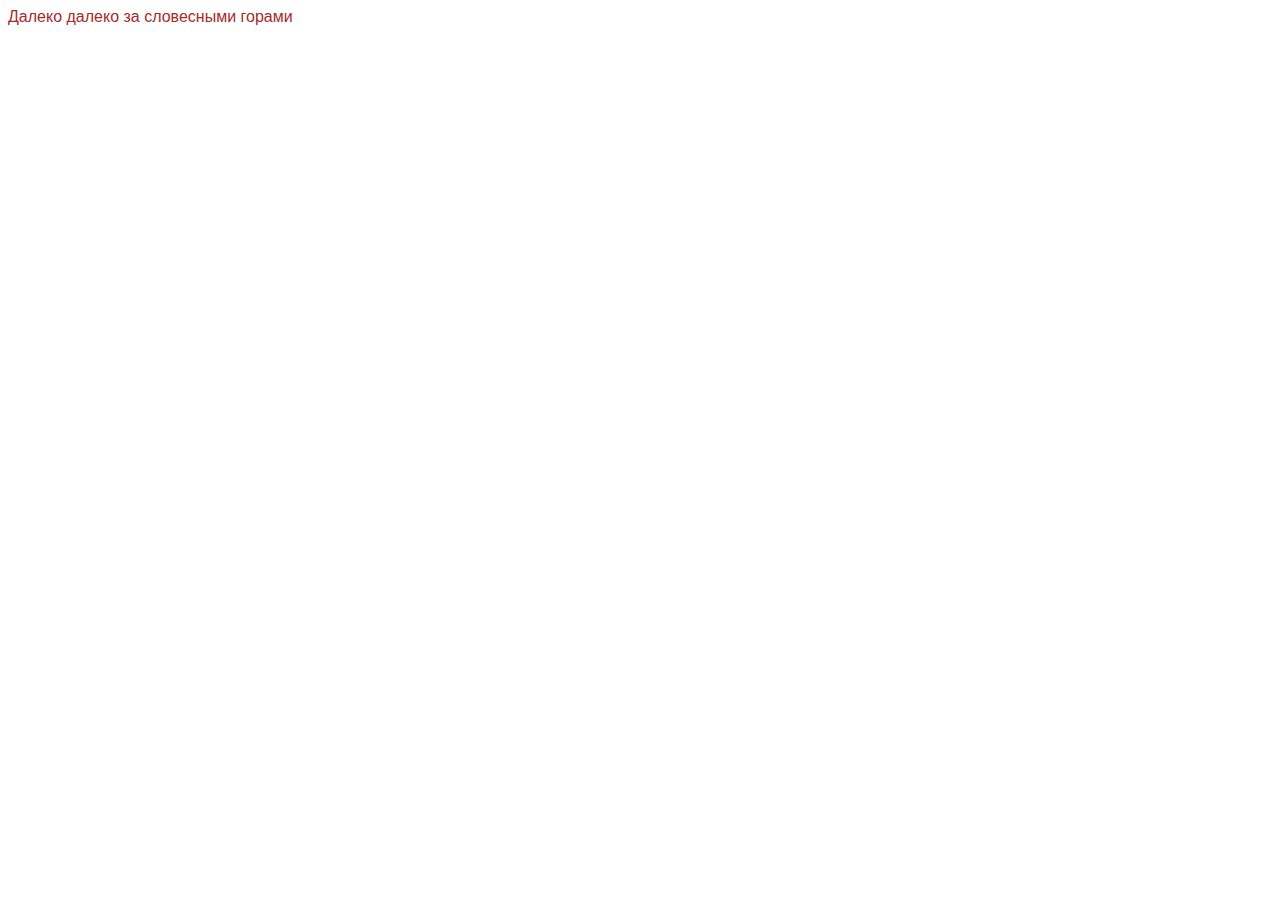
<file: 03/index.html>
<!DOCTYPE html>
<html lang="en">
<head>
  <meta charset="UTF-8">
  <meta http-equiv="X-UA-Compatible" content="IE=edge">
  <meta name="viewport" content="width=device-width, initial-scale=1.0">
  <title>Document</title>
<link rel="stylesheet" href="style.css">
<link rel="stylesheet" href="style.css">
</head>
<body>

    Далеко далеко за словесными горами


</body>
</html>
</file>
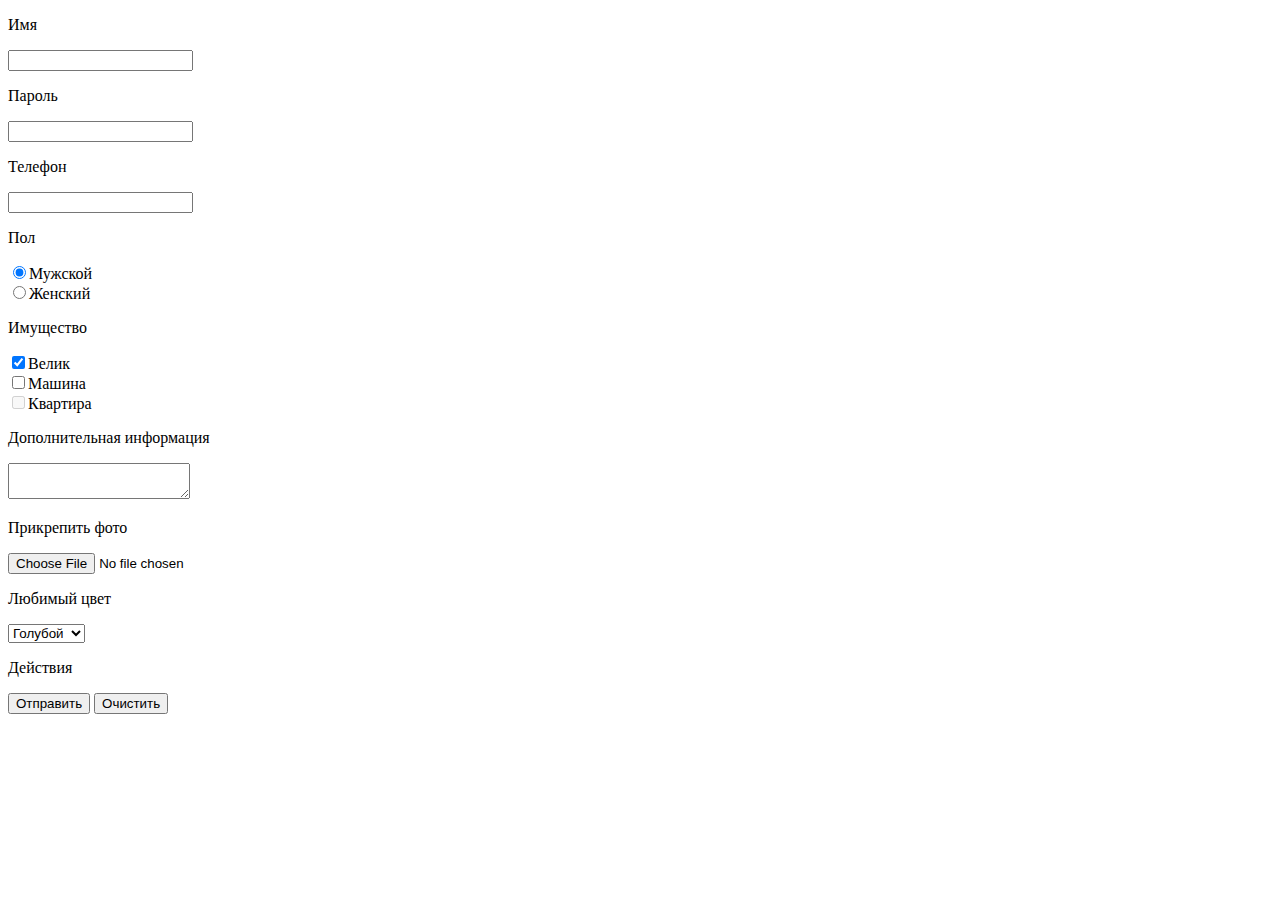
<file: Forms/index.html>
<!DOCTYPE html>
<html lang="en">
<head>
  <meta charset="UTF-8">
  <meta http-equiv="X-UA-Compatible" content="IE=edge">
  <meta name="viewport" content="width=device-width, initial-scale=1.0">
  <title>Document</title>
</head>
<body>
<form action="#" method="get" enctype="multipart/form-data">
  <div>
    <p>Имя</p>
    <input tabindex="1" type="text" name="username" value="">
  </div>
  <div>
    <p>Пароль</p>
    <input tabindex="2" type="password" name="userpass" value="">
  </div>
  <div>
    <p>Телефон</p>
    <input tabindex="3" type="tel" name="number" value="">
  </div>
  <div>
    <p>Пол</p>
    <div>
    <input tabindex="4" checked type="radio" name="gender" value="men">Мужской
    </div>
    <div>
    <input tabindex="4" type="radio" name="gender" value="woman">Женский
    </div>
  </div>
  <div>
    <p>Имущество</p>
    <div>
    <input tabindex="5" checked type="checkbox" name="bike" value="yes">Велик

    </div>
    <div>
      <input tabindex="6" type="checkbox" name="car" value="yes">Машина

    </div>
    <div>
      <input tabindex="7" disabled type="checkbox" name="house" value="yes">Квартира

    </div>
  </div>
  <div>
    <p>Дополнительная информация</p>
    <textarea tabindex="8" name="text" ></textarea>

  </div>
  <div>
    <p>Прикрепить фото</p>
    <input tabindex="9" type="file">
  </div>
  <div>
    <p>Любимый цвет</p>
    <select tabindex="10" name="color">
      <option value="red">Красный</option>
      <option value="green">Зеленый</option>
      <option selected value="blue">Голубой</option>
    </select>
  </div>
  <div>
    <p>Действия</p>
    <button tabindex="11" type="submit">Отправить</button>
    <button tabindex="12" type="reset">Очистить</button>
  </div>
</form>
</body>
</html>
</file>
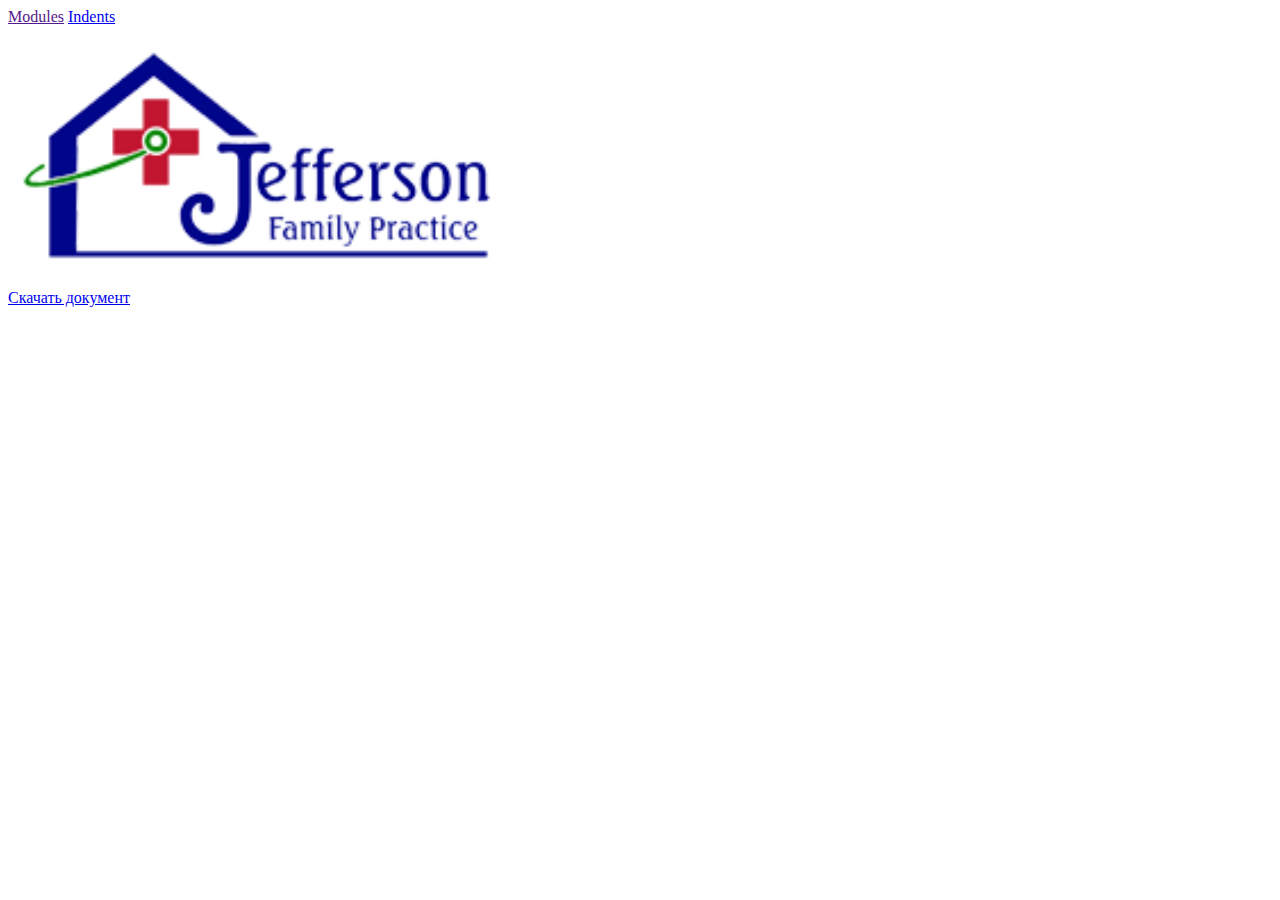
<file: 02/HW/index.html>
<!DOCTYPE html>
<html lang="en">

<head>
  <meta charset="UTF-8">
  <meta http-equiv="X-UA-Compatible" content="IE=edge">
  <meta name="viewport" content="width=device-width, initial-scale=1.0">
  <title>Document</title>
</head>

<body>
  <div>
    <a target="_blank" href="">Modules</a>
    <a target="_blank" href="/HW/article.html">Indents</a>
  </div>

<p>
  <a target="_blank" href="https://www.jeffersonfamilypractice.com/" >
    <img src="img/JP.png" width="500" alt="logo">
  </a>
</p>
  <p>
<a href="skilbox.docx" download>Скачать документ</a>
</p>
</body>

</html>
</file>
<file: 03/style.css>
body{
  color: brown;
  box-sizing: border-box;
}
*,
*::before,
*::after{
  box-sizing: inherit;
}
a{
  color: inherit;
  text-decoration: none;
}
img{
  max-width: 100%;
}
body{
  font-family:'font',sans-serif;
}
</file>
